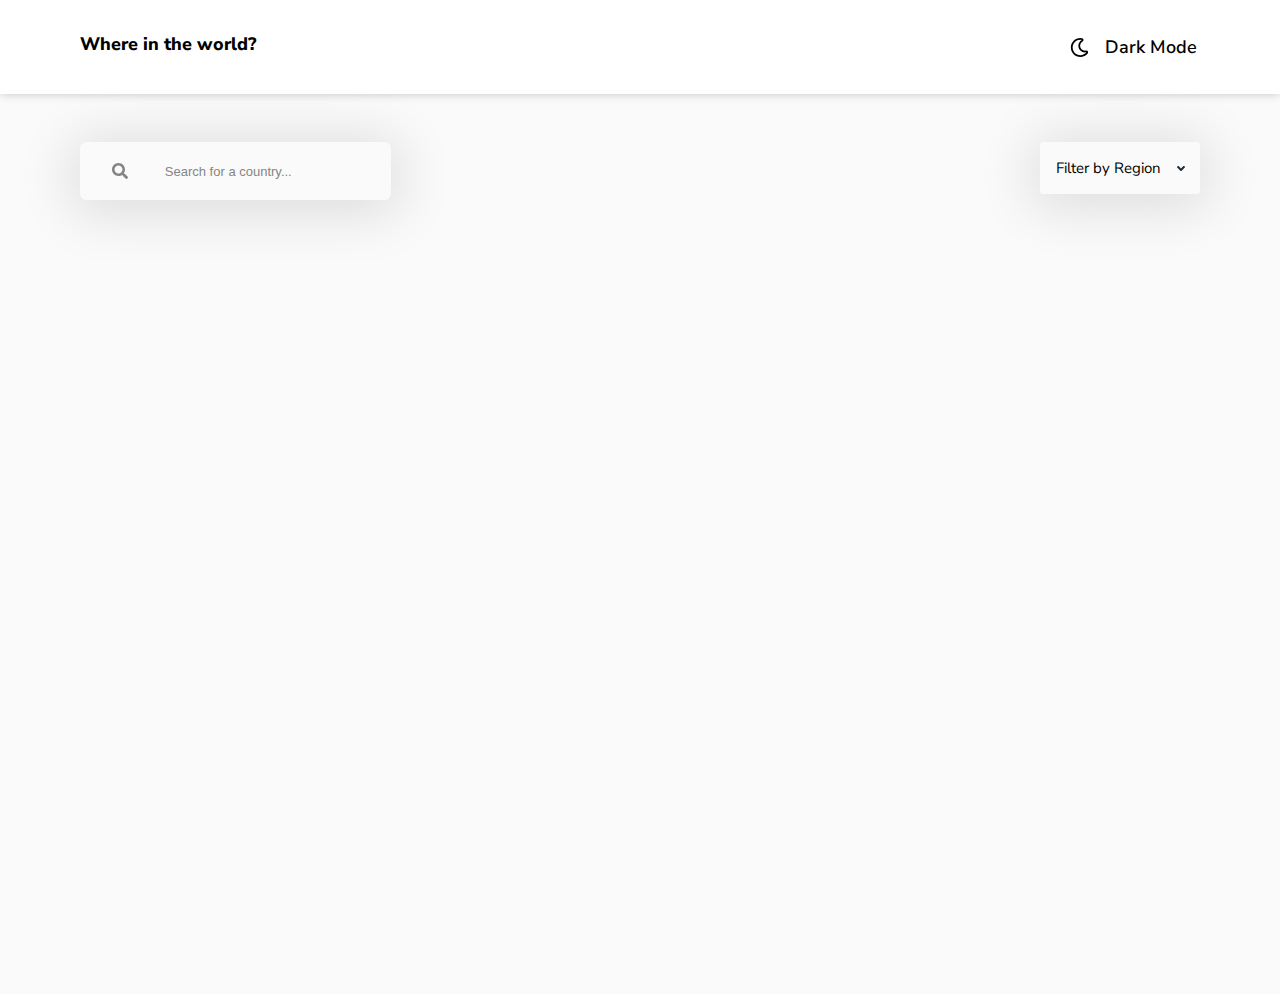
<file: index.html>
<!DOCTYPE html>
<html lang="en">
<head>
    <meta charset="UTF-8">
    <meta http-equiv="X-UA-Compatible" content="IE=edge">
    <meta name="viewport" content="width=device-width, initial-scale=1.0">
    <title>Document</title>
    <link rel="stylesheet" href="style.css">
    <link rel="preconnect" href="https://fonts.gstatic.com">
    <link href="https://fonts.googleapis.com/css2?family=Nunito+Sans:wght@300;600;800&display=swap" rel="stylesheet">
</head>
<body>
    <div class="container">
        <div class="header " id="header" ><!-- ChangeMode -->
            <div class="header--tittle ">
                <label for="title_label" class="label label__tittle "  >Where in the world?</label>
            </div>
            <div class="header--check">
                <div class="content-check">
                        <input type="checkbox" class="input input__header" name="input__header" id="input__header">
                   <label for="input__header" class="label label__check" id="header-check-label"></label>
                   <div class="check--img" id="check--img"></div>
                </div>
            </div>
        </div>
        <div class="content " id="content"><!-- Change Mode -->
            <div class="content--header"> 
                <!-- Change Mode search icon -->
                
                    <input type="text" name="country" id="input__content"  class="input input__content" placeholder="Search for a country...">
             
                <div class="content--select">
                    <!-- select__tittle__changeMode -->
                    <div  class="select select__tittle" id="select__tittle">
                        Filter by Region
                    </div>
                    <div class="select__items toggle" id="select__items">
                        <div class="item--option">Africa</div>
                        <div class="item--option">Americas</div>
                        <div class="item--option">Asia</div>
                        <div class="item--option">Europe</div>
                        <div class="item--option">Oceania</div>
                    </div>
                </div>
            </div>
            <!-- changeMode -> content-card__changeMode -->
            <div class="content-cards " id="content-cards">
                   <!--  <div class="card" >
                        <img src="https://restcountries.eu/data/ala.svg" class="img img__card" alt="">
                        <label for="" class="label label__country">Germany</label>
                            <li class="li data__li" attr-data="81,770,900">Population: </li>
                            <li class="li data__li" attr-data="Europe">Region: </li>
                            <li class="li data__li" attr-data="Berlin">Capital: </li>
                        
                    </div> -->
            </div>
        </div>
    </div>
    <script src="script.js"></script>
    <script src="changeMode.js"></script>
</body>
</html>
</file>
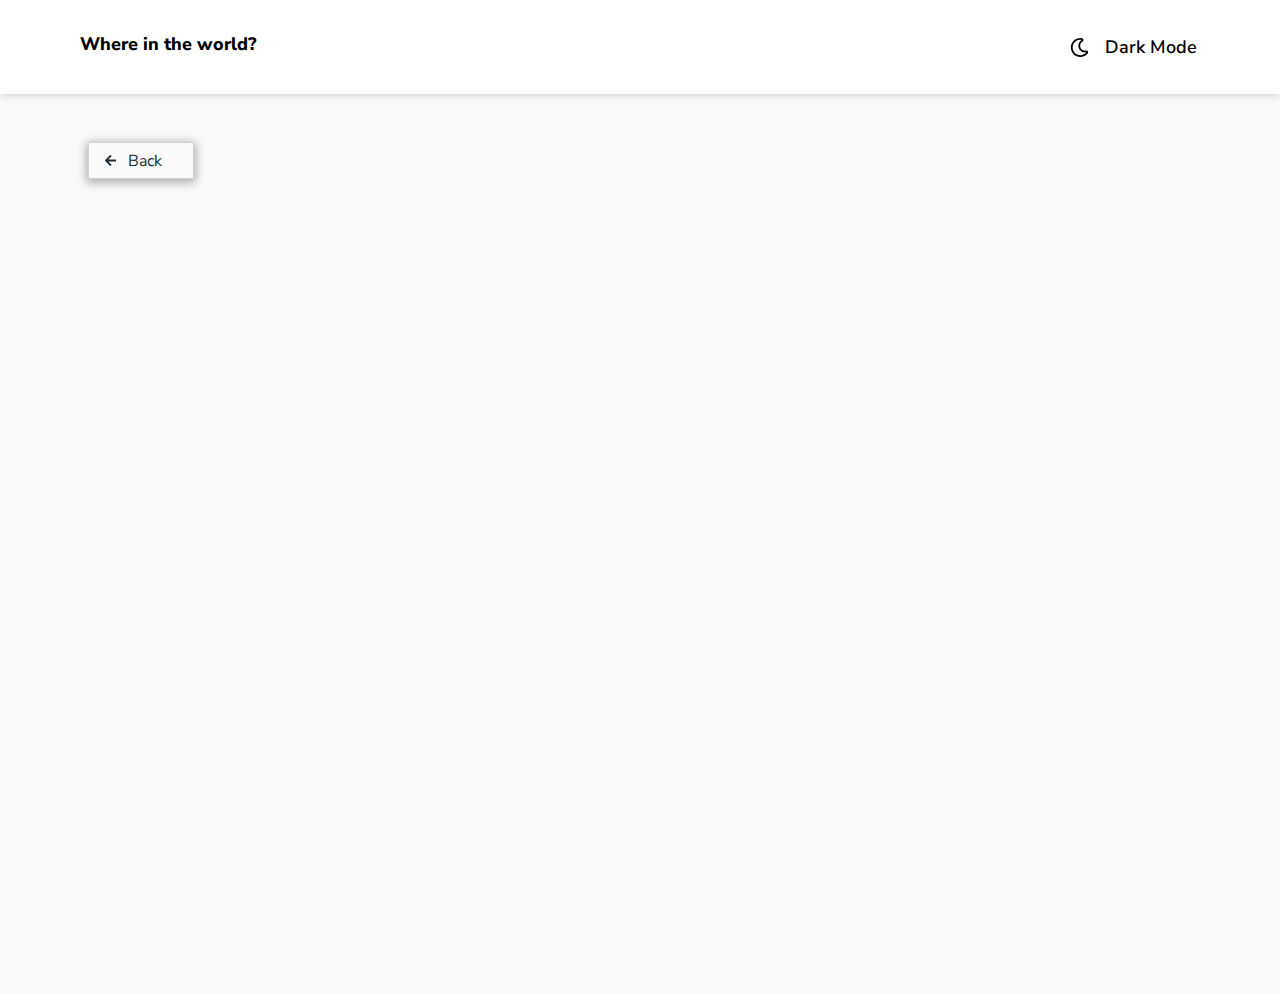
<file: details.html>
<!DOCTYPE html>
<html lang="en">
<head>
    <meta charset="UTF-8">
    <meta http-equiv="X-UA-Compatible" content="IE=edge">
    <meta name="viewport" content="width=device-width, initial-scale=1.0">
    <title>Document</title>
    <link rel="stylesheet" href="style.css">
    <link rel="preconnect" href="https://fonts.gstatic.com">
    <link href="https://fonts.googleapis.com/css2?family=Nunito+Sans:wght@300;600;800&display=swap" rel="stylesheet">
</head>
<body>
    <div class="container">
        <div class="header" id="header">
            <div class="header--tittle">
                <label for="" class="label label__tittle">Where in the world?</label>
            </div>
            <div class="header--check">
                <div class="content-check">
                   <input type="checkbox" class="input input__header" name="" id="input__header">
                   <label for="input__header" class="label label__check" id="header-check-label" ></label>
                   <div class="check--img" id="check--img"></div>
                </div>
            </div>
        </div>
        <div class="content" id="content">
            <div class="content--header content--header__details">
                <a class="button button-back " id="button-back" href="index.html">Back</a>
            </div>
            <div class="content-cards content-cards__details" id="content-cards">
                <!-- Init card -->
                    <!-- <div class="card card__details" >
                        <div class="card__details__img" >
                            <img src="https://restcountries.eu/data/ala.svg" class="img img__card img_card__details" alt="">                        
                        </div>
                        <div class="card__details__content">
                            <div class="card__details__country">
                                <label for="" class="label label__country label__country__details">Germany</label>
                            </div>
                            <div class="card_details__info">
                                <li class="li data__li data__li__details" attr-data="81,770,900">Native Name: </li>
                                <li class="li data__li data__li__details" attr-data="81,770,900">Top Level Domain: </li>
                                <li class="li data__li data__li__details" attr-data="Europe">Population: </li>                                
                                <li class="li data__li data__li__details" attr-data="Berlin">Lenguages: </li>                                
                                <li class="li data__li data__li__details" attr-data="Berlin">Capital: </li>
                                <li class="li data__li data__li__details" attr-data="Berlin">Region: </li>
                                <li class="li data__li data__li__details" attr-data="Berlin">Sub Region: </li>
                                <li class="li data__li data__li__details" attr-data="Europe">Currencies: </li>                                
                            </div>                        
                            <div class="card__details__footer">
                                <div class="card__details__footer__tittle">
                                    <label class="label data__li data__li__details" >Border Countries:  </label>
                                </div>
                                <div class="card__details__footer__content " id="footer__content">
                                    <a href="" class="button button__details">France</a>
                                    <a href="" class="button button__details">Germany</a>
                                    <a href="" class="button button__details">Netherlands</a>
                                    <a href="" class="button button__details">Netherlands</a>
                                    <a href="" class="button button__details">Netherlands</a>
                                    <a href="" class="button button__details">Netherlands</a>
                                </div>       
                            </div>
                        </div> -->
                <!-- Finish card -->    
                    </div>
            </div>
        </div>
    </div>
    <script src="details.js"></script>
    <script src="changeMode.js"></script>
</body>
</html>
</file>
<file: style.css>
:root{
   /* Colors  */
    --element-dark-blue:hsl(209, 23%, 22%);
    --background-dark-very-dark-blue: hsl(207, 26%, 17%);
    --text-light-very-dark-blue:hsl(200, 15%, 8%);
    --input-light-dark-gray:hsl(0, 0%, 52%);
    --background-light-very-gray:hsl(0, 0%, 98%);
    --elements-all-white:hsl(0, 0%, 100%);
    --font-nunito:'Nunito Sans', sans-serif;
}
body{
    margin: 0;
    padding: 0;
    font-family: var(--font-nunito);
}
img{
    object-fit: cover;
    box-sizing: border-box;
}
.input, select{
    outline: none;
    border: none;
}
ul, li{
    list-style: none;
    padding: 0;
}
.input__header{
    display: none;
}
.container{
    width: calc(100vw - (100vw - 100%));   
    min-height:100vh ;
    background-color: var(--background-light-very-gray);
}
.header .label{
        font-weight: 800;
        font-size: 14px;
        font-family: var(--font-nunito);
}
.header{
    background-color: var(--elements-all-white);
    display: flex;
    justify-content: space-between;
    padding: 1.5rem 1.6rem;
    -webkit-box-shadow: 0px 1px 9px 0.1px rgba(0,0,0,0.2);
    -moz-box-shadow: 0px 1px 9px 0.1px rgba(0,0,0,0.2);
    box-shadow: 0px 1px 9px 0.1px rgba(0,0,0,0.2);
    font-family: var(--font-nunito);

    transition:  all .5s;
    transition-property: color, background-color;

}
.check--img{
    display: block;
    background: url(icons/moon-day.svg) no-repeat;
    object-fit: contain;
    width: 1.2rem;
    height: 1.2rem;
}
.label__check::before{
    cursor: pointer;
    font-weight: 600;
    content: " Dark Mode";
    max-width: 4rem;
    width: 4rem;
}
.input__header:checked ~ .check--img{
    background: url(icons/night/moon-night.svg) no-repeat;
}
.input__header:checked ~ .label__check::before{
    content: "Light Mode";
}
.content-check{
    display: flex;
    overflow: hidden;
    gap: 1rem;
    justify-content: space-between;
    min-width: 6rem;
    direction: rtl;
    padding: .2rem;
}
.input__content{
    height: 3.5rem;
    background-color: var(--background-light-very-gray);
    background-image: url(icons/search-light.svg) ;
    background-size: 1rem;
    background-position: 2rem;
    background-repeat: no-repeat;
    padding-left: 5.3rem;
    border-radius: .4rem;
    font-size: 13px;
    color: var(--input-light-dark-gray);
    -webkit-box-shadow: 0px 5px 55px 8px rgba(0,0,0,0.12);
    -moz-box-shadow: 0px 5px 55px 8px rgba(0,0,0,0.12);
    box-shadow: 0px 5px 55px 8px rgba(0,0,0,0.12);
}
.input__content::-webkit-input-placeholder,
textarea::-webkit-input-placeholder{
    color: var(--input-light-dark-gray);
}
.content{
    display: flex;
    flex-direction: column;
    min-height: 100vh;
}
.content--header{
    display: flex;
    gap:2rem;
    flex-direction: column;
    padding: 2rem 1.6rem;
   
}
.content--header__details{
    margin-left: .5rem;
}
.content--select{
    display: flex;
    flex-direction: column;
    width: 60%;
    height: 3rem;
}
.select__tittle{
    position: relative;
    cursor: pointer;
    border-radius: .2rem;
    height: 3.5rem;
    padding: 1rem;
    font-size: 15px;
    background-color: var(--background-light-very-gray);
    background-image: url(icons/angle-down-light.svg);
    background-repeat: no-repeat;
    background-size: .5rem .8rem;
    background-position: 90% center;
    -webkit-box-shadow: 0px 5px 55px 8px rgba(0,0,0,0.12);
    -moz-box-shadow: 0px 5px 55px 8px rgba(0,0,0,0.12);
    box-shadow: 0px 5px 55px 8px rgba(0,0,0,0.12);
}
.select__items{
    position: relative;
    cursor: pointer;
    display: flex;
    gap: .5rem;
    padding: 1rem .1rem;
    flex-direction: column;
    border-radius: .4rem;
    /* visibility: hidden; */
    top: .4rem;
    background: var(--background-light-very-gray);
    -webkit-box-shadow: 0px 5px 55px 8px rgba(0,0,0,0.12);
    -moz-box-shadow: 0px 5px 55px 8px rgba(0,0,0,0.12);
    box-shadow: 0px 5px 55px 8px rgba(0,0,0,0.12);
}
.select__items.toggle{
    visibility: hidden;
}
.select__tittle:hover ~ .select__items{
  
    /* visibility: visible; */
    }
.item--option{
    font-size: 15px;
    padding-left: 1rem;
}
.content-cards{
    display: grid;
    grid-template-columns:  repeat(auto-fill, minmax( 320px, 1fr));
    grid-gap: 10px;  
    margin: auto 2rem;
    grid-auto-flow: row dense;   
}
.card{
    display: flex;
    flex-direction: column;
    margin:1rem ;
    border-radius: .4rem;
    background-color: var(--background-light-very-gray);
    overflow: hidden;
    cursor: pointer;
    color: var(--text-light-very-dark-blue);
    -webkit-box-shadow: 0px 5px 55px 8px rgba(0,0,0,0.12);
    -moz-box-shadow: 0px 5px 55px 8px rgba(0,0,0,0.12);
    box-shadow: 0px 5px 55px 8px rgba(0,0,0,0.12);
}

.card__head{
    position: relative;

    z-index: 99;
    background-color: red;
    width: 100%;
    height: 100%;
}
.img__card{
    object-fit: contain;
    width: 100%;
    max-height: max-content;
}
.label__country{
    position: relative;
    padding: 1.5rem ;
    font-weight: 800;
    font-size: 20px;
}

.data__ul{
    display: flex;
    flex-direction: column;
    gap: .4rem;
    padding-left: 1.5rem;
    padding-bottom: 2rem;
    margin: 0;
}
.data__li{
    display: block;
    padding: .2rem 1.5rem;
    font-weight: 600;
}

/* DETAILS Page */
.content-cards__details{
    display: flex;
    flex-direction: column;
    gap: initial;
    margin: 2rem 1rem ;
}
.card__details{
    display: flex;
    flex-direction: column;
    border-radius: initial;
    box-shadow: initial;
    cursor: initial;
}
.card__details__content{
    display: flex;
    flex-direction: column;
    gap: 1rem;
}
.img_card__details{
   width: 100%;
   height: auto;
}
.card__details__country{
    margin: 3rem 0 .4rem 0;
}
.label__country__details{
    padding: 0;
}
.data__li__details{
    padding: .3rem 0 .3rem 0 ;
}
/* Start code garbage  */
.data__li__details:nth-of-type(5){
    padding-bottom: 2rem;
}
.card__details__footer__content{
    display: grid;
    grid-template-columns:  repeat(auto-fit, minmax(80px, 1fr));
    grid-gap: 15px;  
    grid-auto-flow: row dense;  
    padding: .4rem 0;
   justify-items: center;
}


.data__li__details:last-of-type{
    padding-bottom: initial;
}


/* Finish code garbage */
.button{
    display: block;
    width: 4rem;
    text-align: center;
    text-decoration: none;
    padding: .4rem 1rem  .4rem 1.5rem;
    border-radius: .1rem;
    
    background-repeat: no-repeat;
    background-position: 1rem;
    background-size: .7rem;
    color: var(--background-dark-very-dark-blue);
    border: .1rem solid rgba(0,0,0,0.16);
    -webkit-box-shadow: 0px 2px 10px 2px rgba(0,0,0,0.3);
    -moz-box-shadow: 0px 2px 10px 2px rgba(0,0,0,0.3);
    box-shadow: 0px 2px 10px 2px rgba(0,0,0,0.3);
}
.button__details{
    font-size: 14px;
    min-width: 80px;
    width: initial;
    padding:  .2rem;
    text-align: center;
    height: max-content;

 }
.button-back{
    background-image: url(icons/arrow-left-night.svg) ;
}



/* Change Mode  */
.header__changemode{

    color: var(--elements-all-white);
    background-color: var(--element-dark-blue);
    transition:  all .5s;
    transition-property: color, background-color;
}
.content__changeMode,
.content__changeMode .select__tittle, 
.content__changeMode .select__items
{
    color: var(--elements-all-white);
    background-color: var(--background-dark-very-dark-blue);
}
.content__changeMode .select__tittle, .content__changeMode .select__items{
    background-color: var(--element-dark-blue);
}
.input__content__changeMode{    
    color: var(--elements-all-white);
    background-color: var(--element-dark-blue);
    background-image: url(icons/night/search-night.svg);
    -webkit-box-shadow: 0px 5px 55px 8px rgba(0,0,0,0.22);
    -moz-box-shadow: 0px 5px 55px 8px rgba(0,0,0,0.22);
    box-shadow: 0px 5px 55px 8px rgba(0,0,0,0.22);
    
}
.input__content__changeMode::-webkit-input-placeholder,
    textarea::-webkit-input-placeholder { /* Mozilla Firefox 4 to 18 */
    color:    var(--elements-all-white);
    opacity:  1;
    transition:  all .5s;
    transition-property: color, background-color;
 }
 .select__tittle__changeMode{
     background-image: url(icons/night/angle-down-night.svg);
 }
 .content-card__changeMode .card{
    color: var(--elements-all-white);
    background-color: var(--element-dark-blue);
    transition:  all .5s;
    transition-property: color, background-color;
 }
 .details_footer_changeMode a{
    background-color: var(--element-dark-blue);
    color: var(--elements-all-white);
    transition:  all .5s;
    transition-property: color, background-color;
}
 /* Details change Mode */
 .button-back__changeMode{
    color: var(--elements-all-white);
    background-color: var(--element-dark-blue);
     background-image: url(icons/night/arrow-left-night.svg);

     transition:  all .5s;
    transition-property: color, background-color;
 }
 .content-cards__details .card{
    background-color: transparent   ;
 }
 .border_modeChange a{
    color: var(--elements-all-white);
    background-color: var(--element-dark-blue);
    transition:  all .5s;
    transition-property: color, background-color;

 }



 @media (min-width:880px){
    .header{
        padding: 2rem 5rem;
    }
    .header .label {
        font-size: 18px;
    }
    .header .header--check{
        font-size: 18px;
    }
    .content-check{
        align-items: center;
    }
    .content--header{
        flex-direction: row;
        justify-content: space-between;
        padding: 3rem 5rem;
    }
    .select__tittle {
        width: 8rem;
    }
    .content--select{
        width: initial;
    }
    .input__content{
        width: 20%;
    }
        /* Details */
        .img_card__details{
            width: 90%;
        }
        .card__details{
            display: grid;
            grid-template-columns:  1fr 1fr;
            grid-auto-flow: row;  
            margin: 0 4.5rem;
        }
        .card_details__info{
            display: grid ;
            grid:  auto-flow dense ;
            grid-template-columns:  1fr 1fr;
            grid-auto-columns: auto dense;
            grid-template-rows:  1fr 1fr 1fr 1fr 1fr;
            grid-auto-flow: row dense;
        }
        .card_details__info :nth-child(5){
            grid-column: 1 / 2 ;
            grid-row: 5;
        }
        .card__details__footer{
            display: flex;
            flex-direction: row;
            align-items: center;
            margin: auto 0;
            gap: 2rem;
        }
        .card__details__footer__content{
            display: flex;
         
        }
        
 }
</file>
